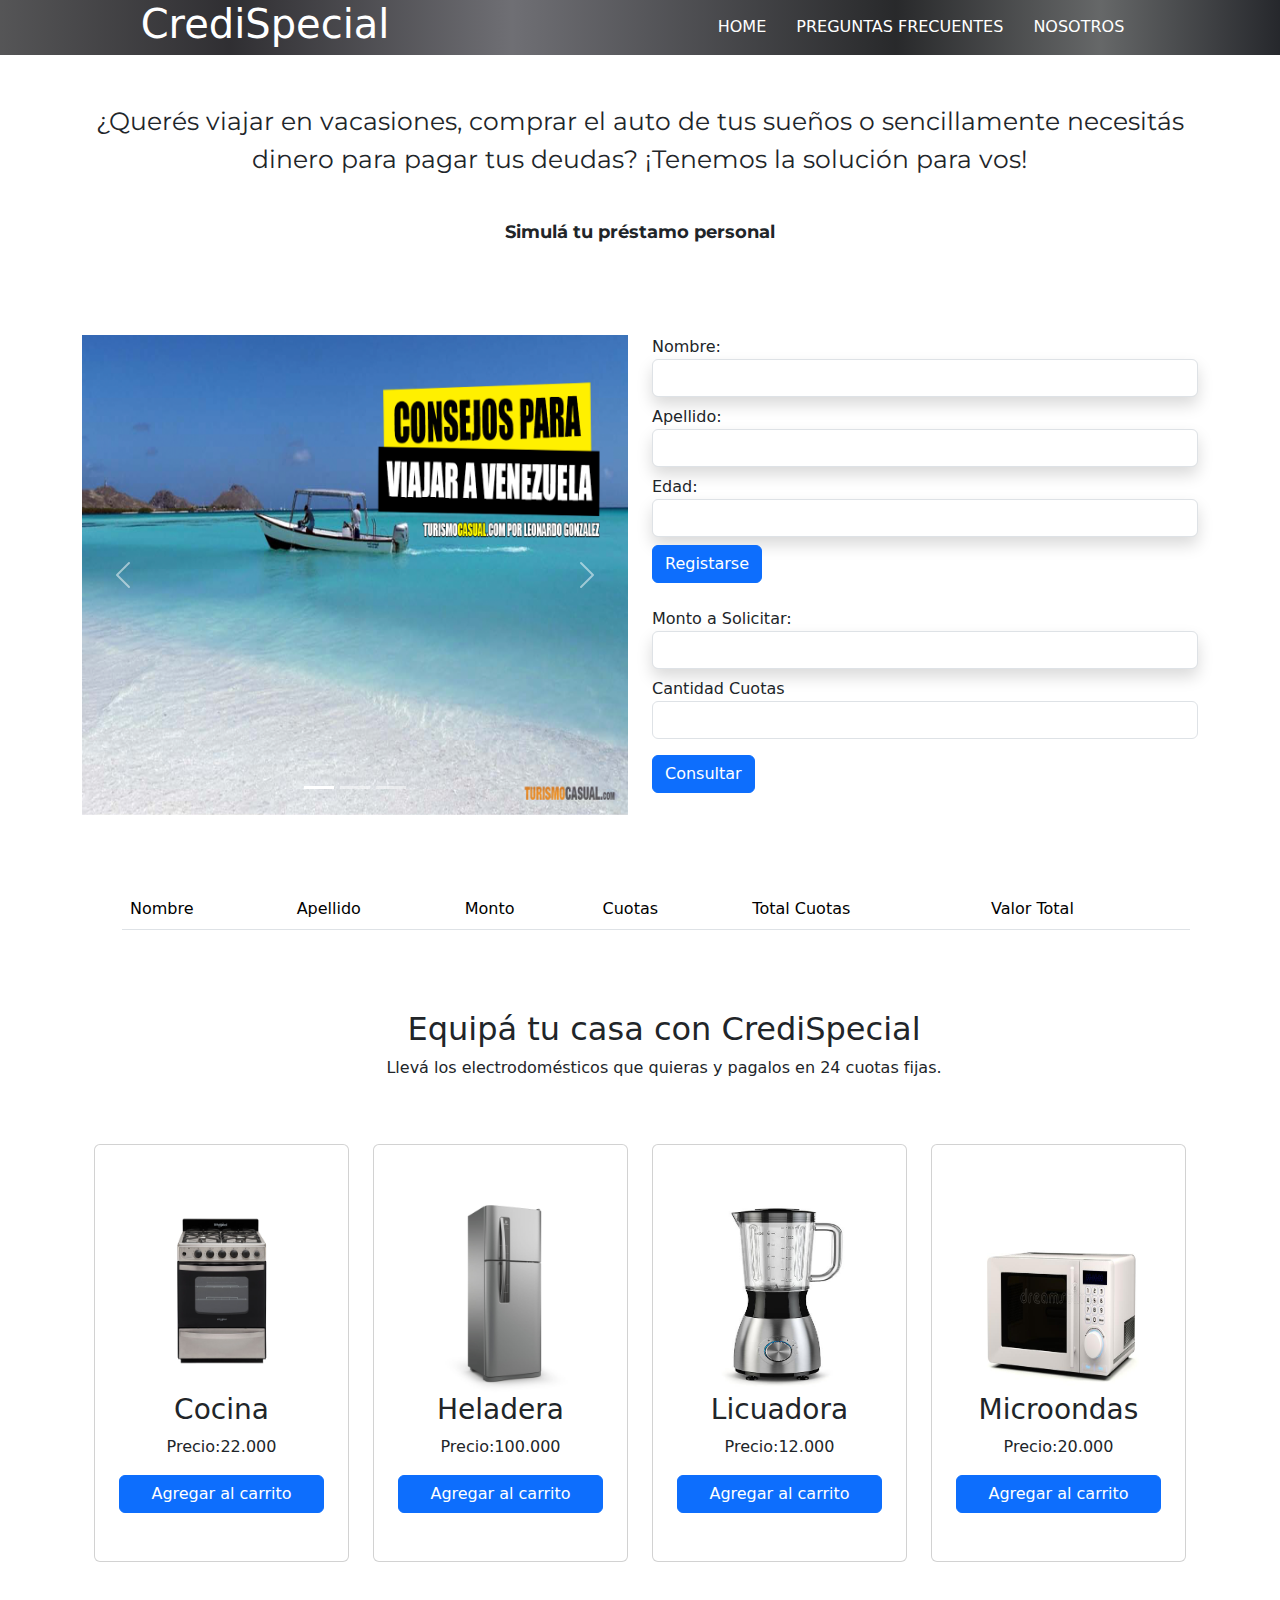
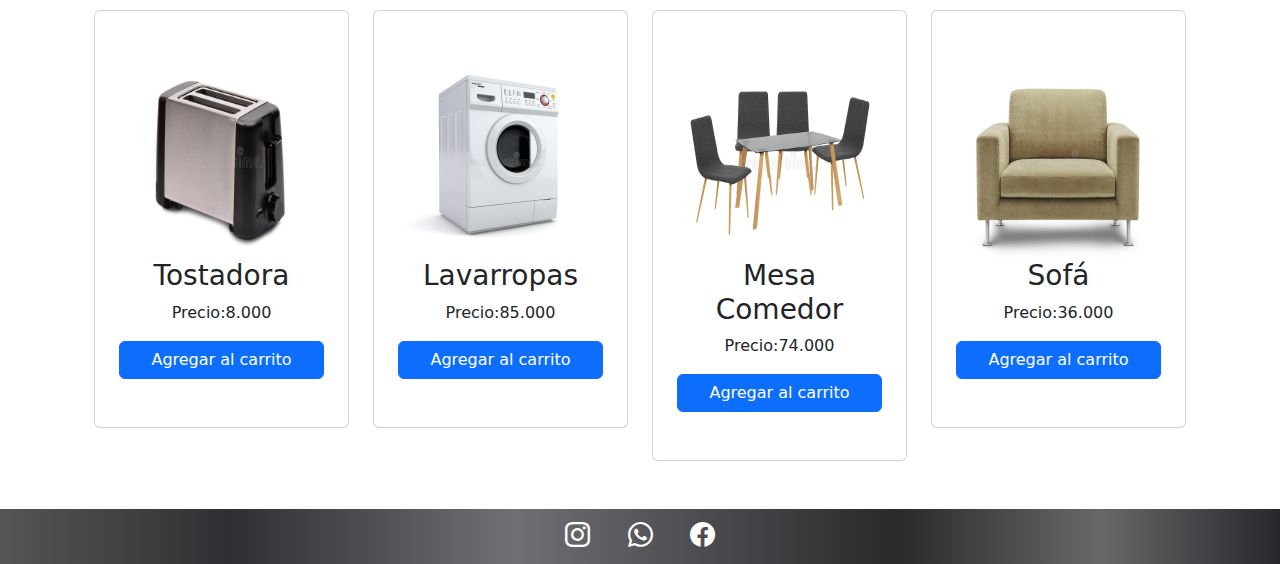
<file: simulador/index.html>
<!DOCTYPE html>
<html lang="es">

<head>
    <meta charset="UTF-8">
    <meta http-equiv="X-UA-Compatible" content="IE=edge">
    <meta name="viewport" content="width=device-width, initial-scale=1.0">
    <link rel="stylesheet" href="https://cdn.jsdelivr.net/npm/bootstrap@5.3.0-alpha1/dist/css/bootstrap.min.css">
    <link rel="stylesheet" href="https://cdn.jsdelivr.net/npm/bootstrap-icons@1.10.3/font/bootstrap-icons.css">
    <link rel="preconnect" href="https://fonts.googleapis.com">
    <link rel="preconnect" href="https://fonts.gstatic.com" crossorigin>
    <link href="https://fonts.googleapis.com/css2?family=Montserrat:wght@100;400;600;700;800;900&display=swap" rel="stylesheet">
    <link rel="stylesheet" href="css/estilos.css">
    <title>Simulador</title>
</head>

<body>
    <header>
        <nav>
            <div class="barra">
                <div class="logo">
                    <h1>CrediSpecial</h1>
                </div>
                <div class="nav-menu">
                    <ul>
                        <li class="item-menu">
                            <a href="#">Home</a>
                        </li>
                        <li class="item-menu">
                            <a href="#">Preguntas Frecuentes</a>
                        </li>
                        <li class="item-menu">
                            <a href="#">Nosotros</a>
                        </li>
                    </ul>
                </div>
            </div>
        </nav>
    </header>

    <main>
        <div class="container">
            <div class="row">
                <div class="col-12 my-5">
                    <p class="cont-entrada">¿Querés viajar en vacasiones, comprar el auto de tus sueños o sencillamente necesitás dinero para
                        pagar tus deudas? ¡Tenemos la solución para vos!
                    </p>
                    <p class="p-dos">Simulá tu préstamo personal</p>
                    
                </div>
            </div>

            <div class="row">
                <div class="col-sm-6 col-12">
                    <div id="myCarousel" class="carousel slide" data-bs-ride="carousel">
                        <div class="carousel-indicators">
                          <button type="button" data-bs-target="#myCarousel" data-bs-slide-to="0" class="active" aria-current="true" aria-label="Slide 1"></button>
                          <button type="button" data-bs-target="#myCarousel" data-bs-slide-to="1" aria-label="Slide 2"></button>
                          <button type="button" data-bs-target="#myCarousel" data-bs-slide-to="2" aria-label="Slide 3"></button>
                        </div>
                        <div class="carousel-inner">
                          <div class="carousel-item active">
                            <img src="img/01-carrusel.png" alt="" class="img-carrusel">
                          </div>
                          <div class="carousel-item">
                            <img src="img/02-carrusel.jpg" alt="" class="img-carrusel">
                          </div>
                          <div class="carousel-item">
                            <img src="img/03-carrusel.jpg" alt="" class="img-carrusel">
                          </div>
                        </div>
                        <button class="carousel-control-prev" type="button" data-bs-target="#myCarousel" data-bs-slide="prev">
                          <span class="carousel-control-prev-icon" aria-hidden="true"></span>
                          <span class="visually-hidden">Previous</span>
                        </button>
                        <button class="carousel-control-next" type="button" data-bs-target="#myCarousel" data-bs-slide="next">
                          <span class="carousel-control-next-icon" aria-hidden="true"></span>
                          <span class="visually-hidden">Next</span>
                        </button>
                      </div>
                </div>
                <div class="col-sm-6 col-12 pb-5">

                    <form action="">
                         <div class="pb-2">
                        <label for="">Nombre:</label>
                        <input type="text" id="txtNombre" class="form-control shadow" required>
                    </div>
                    <div class="pb-2">
                        <label for="">Apellido:</label>
                        <input type="text" id="txtApellido" class="form-control shadow" required>
                    </div>
                    <div class="pb-2">
                        <label for="">Edad:</label>
                        <input type="text" id="txtEdad" class="form-control shadow" required>
                    </div>
                    <div class="pb-4">
                        <a href="#" class="btn btn-primary" id="btn_registarse">Registarse</a>
                    </div>
                    <div id="mensaje"></div>
                    </form>
                    <form action="" id="formConsulta">
                        <div class="pb-2">
                            <label for="">Monto a Solicitar:</label>
                            <input type="text" id="txtCantidad" class="form-control shadow">
                        </div>
                        <div class="pb-3 form-group">
                            <label for="">Cantidad Cuotas</label>
                            <select class="form-control" id="selCuotas">
                                <option value="0"></option>
                                <option value="3">3</option>
                                <option value="6">6</option>
                                <option value="9">9</option>
                                <option value="12">12</option>
                            </select>
                        </div>
                        <div>
                            <a href="#" class="btn btn-primary" id="btn_consultar">Consultar</a>
                        </div>
                    </form>
                </div>
            </div>
            <section id="ResConsulta">
                <div class="container">
                    <div class="row">
                        <div class="col-12 mx-3 mt-5 px-4">
                            <table class="table table-hover">
                                <thead>
                                    <tr>
                                        <td>Nombre</td>
                                        <td>Apellido</td>
                                        <td>Monto</td>
                                        <td>Cuotas</td>
                                        <td>Total Cuotas</td>
                                        <td>Valor Total</td>
                                    </tr>
                                </thead>
                                <tbody id="tabla">
                                    
                                </tbody>
                </table>
                        </div>
                    </div>
                </div>
            </section>

            <section id="compra">
                <div class="container">
                    <div class="row">
                        <div class="col-12 mx-4 pb-5 pt-3 mt-5 text-center">
                            <h2>Equipá tu casa con CrediSpecial</h2>
                            <p>Llevá los electrodomésticos que quieras y pagalos en 24 cuotas fijas.</p>
                        </div>
                    </div>

                    <div class="row">
                        <div class="col-sm-3 col-6 text-center">
                            <div class="px-4 py-5 card mx-0 mb-4 mb-sm-0">
                                <img src="img/01-carrito.jpg" alt="Cocina electrica"
                                    class="d-block img-fluid mx-auto img-carrito">
                                <h3>Cocina</h3>
                                <p>Precio:<span>22.000</span></p>
                                <button class="btn btn-primary" id="btn-agregar">Agregar al carrito</button>
                            </div>
                        </div>
                        <div class="col-sm-3 col-6 text-center">
                            <div class="px-4 py-5 card mx-0 mb-4 mb-sm-0">
                                <img src="img/02-carrito.png" alt="Cocina electrica"
                                    class="d-block img-fluid mx-auto img-carrito">
                                <h3>Heladera</h3>
                                <p>Precio:<span>100.000</span></p>
                                <button class="btn btn-primary" id="btn-agregar">Agregar al carrito</button>
                            </div>
                        </div>
                        <div class="col-sm-3 col-6 text-center">
                            <div class="px-4 py-5 card mx-0 mb-4 mb-sm-0">
                                <img src="img/03-carrito.jpg" alt="Cocina electrica"
                                    class="d-block img-fluid mx-auto img-carrito">
                                <h3>Licuadora</h3>
                                <p>Precio:<span>12.000</span></p>
                                <button class="btn btn-primary" id="btn-agregar">Agregar al carrito</button>
                            </div>
                        </div>
                        <div class="col-sm-3 col-6 text-center">
                            <div class="px-4 py-5 card mx-0 mb-4 mb-sm-0">
                                <img src="img/04-carrito.jpg" alt="Cocina electrica"
                                    class="d-block img-fluid mx-auto img-carrito">
                                <h3>Microondas</h3>
                                <p>Precio:<span>20.000</span></p>
                                <button class="btn btn-primary" id="btn-agregar">Agregar al carrito</button>
                            </div>
                        </div>
                    </div>

                    <div class="row">
                        <div class="col-sm-3 col-6 text-center my-5">
                            <div class="px-4 py-5 card mx-0 mb-4 mb-sm-0">
                                <img src="img/05-carrito.jpg" alt="Cocina electrica"
                                    class="d-block img-fluid mx-auto img-carrito">
                                <h3>Tostadora</h3>
                                <p>Precio:<span>8.000</span></p>
                                <button class="btn btn-primary" id="btn-agregar">Agregar al carrito</button>
                            </div>
                        </div>
                        <div class="col-sm-3 col-6 text-center my-5">
                            <div class="px-4 py-5 card mx-0 mb-4 mb-sm-0">
                                <img src="img/06-carrito.jpg" alt="Cocina electrica"
                                    class="d-block img-fluid mx-auto img-carrito">
                                <h3>Lavarropas</h3>
                                <p>Precio:<span>85.000</span></p>
                                <button class="btn btn-primary" id="btn-agregar">Agregar al carrito</button>
                            </div>
                        </div>
                        <div class="col-sm-3 col-6 text-center my-5">
                            <div class="px-4 py-5 card mx-0 mb-4 mb-sm-0">
                                <img src="img/07-carrito.jpg" alt="Cocina electrica"
                                    class="d-block img-fluid mx-auto img-carrito">
                                <h3>Mesa Comedor</h3>
                                <p>Precio:<span>74.000</span></p>
                                <button class="btn btn-primary" id="btn-agregar">Agregar al carrito</button>
                            </div>
                        </div>
                        <div class="col-sm-3 col-6 text-center my-5">
                            <div class="px-4 py-5 card mx-0 mb-4 mb-sm-0">
                                <img src="img/08-carrito.jpg" alt="Cocina electrica"
                                    class="d-block img-fluid mx-auto img-carrito">
                                <h3>Sofá</h3>
                                <p>Precio:<span>36.000</span></p>
                                <button class="btn btn-primary" id="btn-agregar">Agregar al carrito</button>
                            </div>
                        </div>
                    </div>
            </section>
        </div>
        </div>
    </main>

    <footer class="barra">
        <div class="iconos">
            <a href=""><i class="bi bi-instagram"></i></a>
            <a href=""><i class="bi bi-whatsapp"></i></a>
            <a href=""><i class="bi bi-facebook"></i></a>
        </div>
        
    </footer>

    <script src="https://cdn.jsdelivr.net/npm/bootstrap@5.3.0-alpha1/dist/js/bootstrap.bundle.min.js"></script>
    <script src="simulador.js"></script>
</body>


</html>
</file>
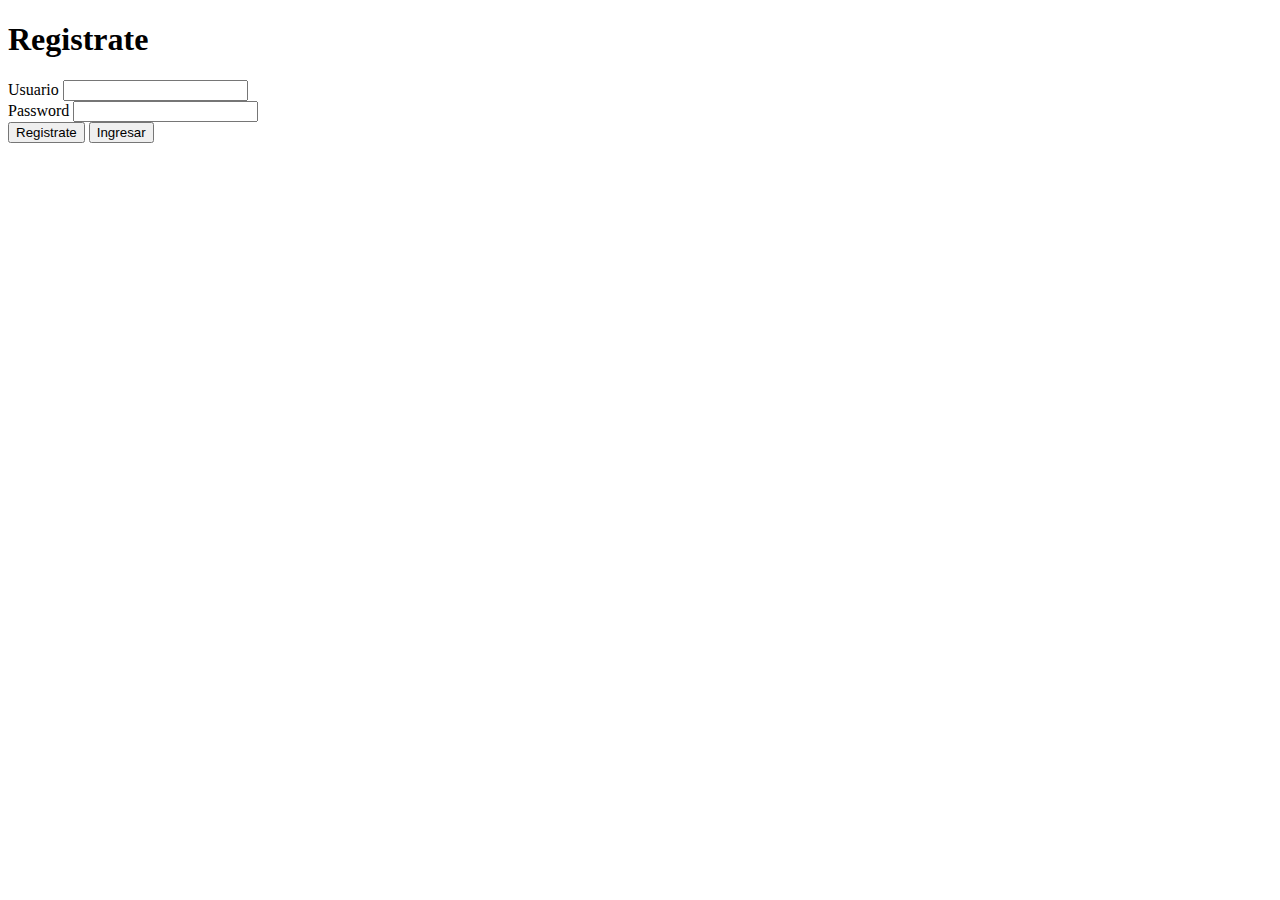
<file: clase-10-STORAGE-JSON/archivo3.html>
<!DOCTYPE html>
<html lang="es">
<head>
    <meta charset="UTF-8">
    <meta http-equiv="X-UA-Compatible" content="IE=edge">
    <meta name="viewport" content="width=device-width, initial-scale=1.0">
    <title>Registro con json</title>
</head>
<body>
    <h1>Registrate</h1>
    <label for="">Usuario</label>
    <input type="text" id="nombre">

    <br>

    <label for="">Password</label>
    <input type="text" id="pass">

    <br>

    <button id="btn_registro">Registrate</button>
    <button id="btn_login">Ingresar</button>

    <script src="archivo3.js"></script>
</body>
</html>
</file>
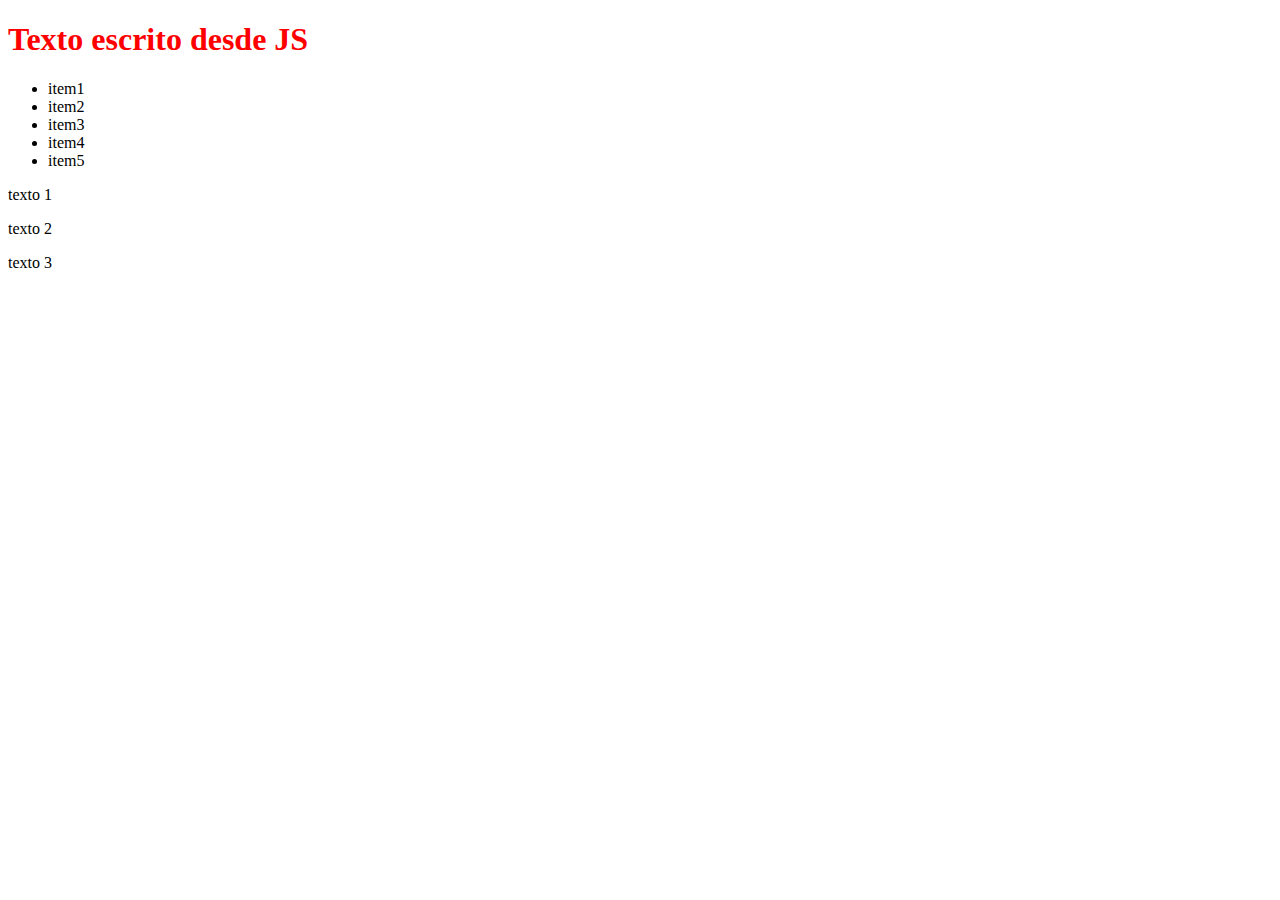
<file: clase-8-DOM/archivo.html>
<!DOCTYPE html>
<html lang="es">
<head>
    <meta charset="UTF-8">
    <meta http-equiv="X-UA-Compatible" content="IE=edge">
    <meta name="viewport" content="width=device-width, initial-scale=1.0">
    <title>DOM</title>
</head>
<style>
    .parrafo-rojo{
        color: red;
    }
</style>

<body>
    <header>
        <h1 id="titulo_uno">Bienvenido a mi sitio</h1>
    </header>

    <nav>
        <ul>
            <li>item1</li>
            <li>item2</li>
            <li>item3</li>
            <li>item4</li>
            <li>item5</li>
        </ul>
    </nav>

    <main>
        <p class="parrafos">texto 1</p>
        <p class="parrafos">texto 2</p>
        <p class="parrafos">texto 3</p>
    </main>

    <footer>
        <div id="contenedor">
            <p>Parrafo en el footer</p>
        </div>
    </footer>

    <script src="archivo.js"></script>
</body>
</html>
</file>
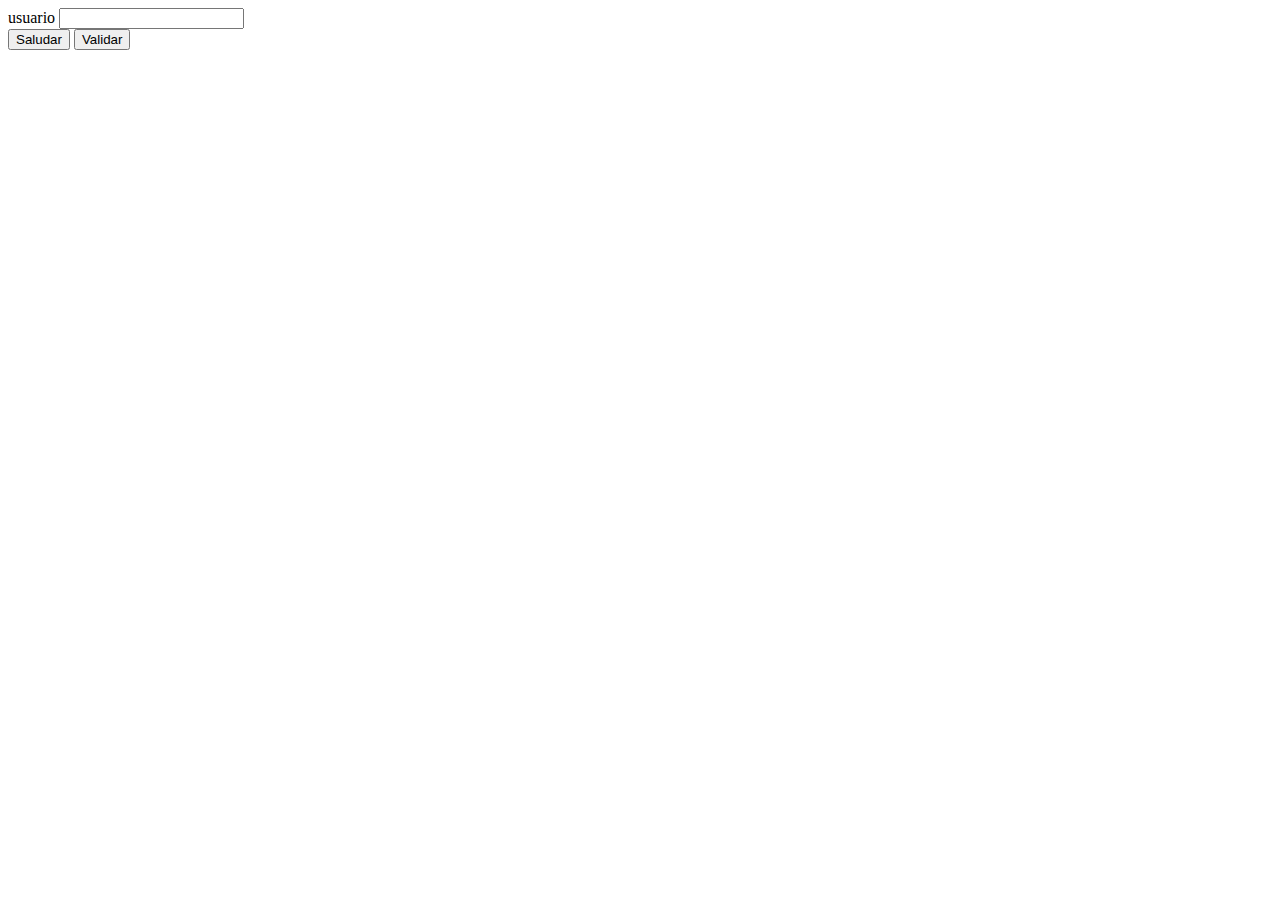
<file: clase-8-DOM/archivo2.html>
<!DOCTYPE html>
<html lang="es">
<head>
    <meta charset="UTF-8">
    <meta http-equiv="X-UA-Compatible" content="IE=edge">
    <meta name="viewport" content="width=device-width, initial-scale=1.0">
    <title>DOM</title>
</head>
<style>
    .estilo_parrafo{
        background-color: aqua;
        font-size: 25px;
        text-align: center;
        color: blanchedalmond;
        padding-top: 10px;
        padding-bottom: 10px;
    }
</style>
<body>
    
    <label for="">usuario</label>
    <input type="text" id="nombre_usuario">
    <div id="mensaje"></div>
    <button onclick="saludar()">Saludar</button>
    <button onclick="validar()">Validar</button>

    <script src="archivo2.js"></script>
</body>
</html>
</file>
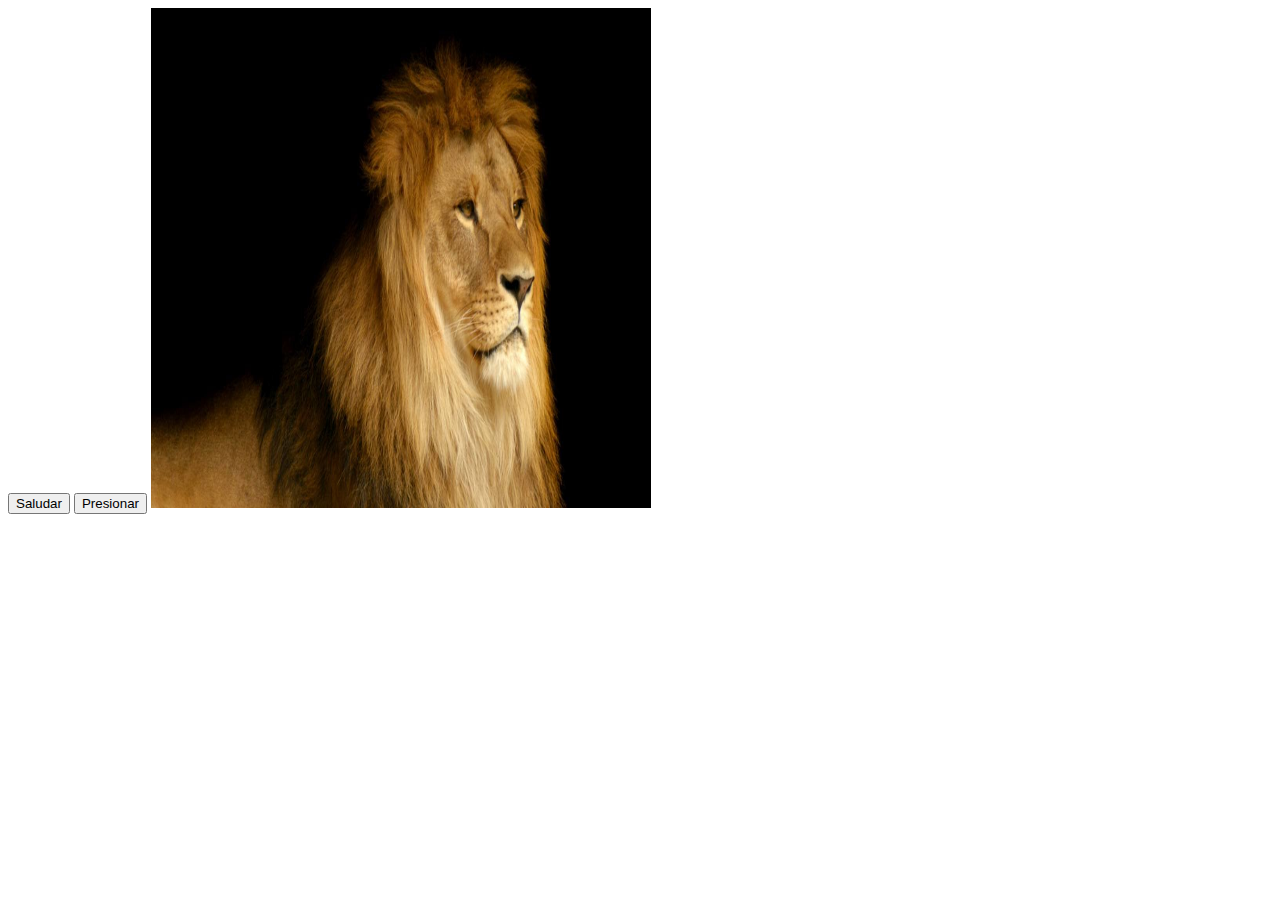
<file: clase-9-EVENTOS/archivo.html>
<!DOCTYPE html>
<html lang="es">
<head>
    <meta charset="UTF-8">
    <meta http-equiv="X-UA-Compatible" content="IE=edge">
    <meta name="viewport" content="width=device-width, initial-scale=1.0">
    <title>Eventos</title>
</head>
<style>
    img{
        width: 500px;
        height: 500px;
    }
</style>
<body>

    <button id="btn_saludar">Saludar</button>
    <button id="btn_dos">Presionar</button>

    <img src="../Image/01.jpg" alt="Leon comun" id="img_leon">
    
    <script src="archivo.js"></script>
</body>
</html>
</file>
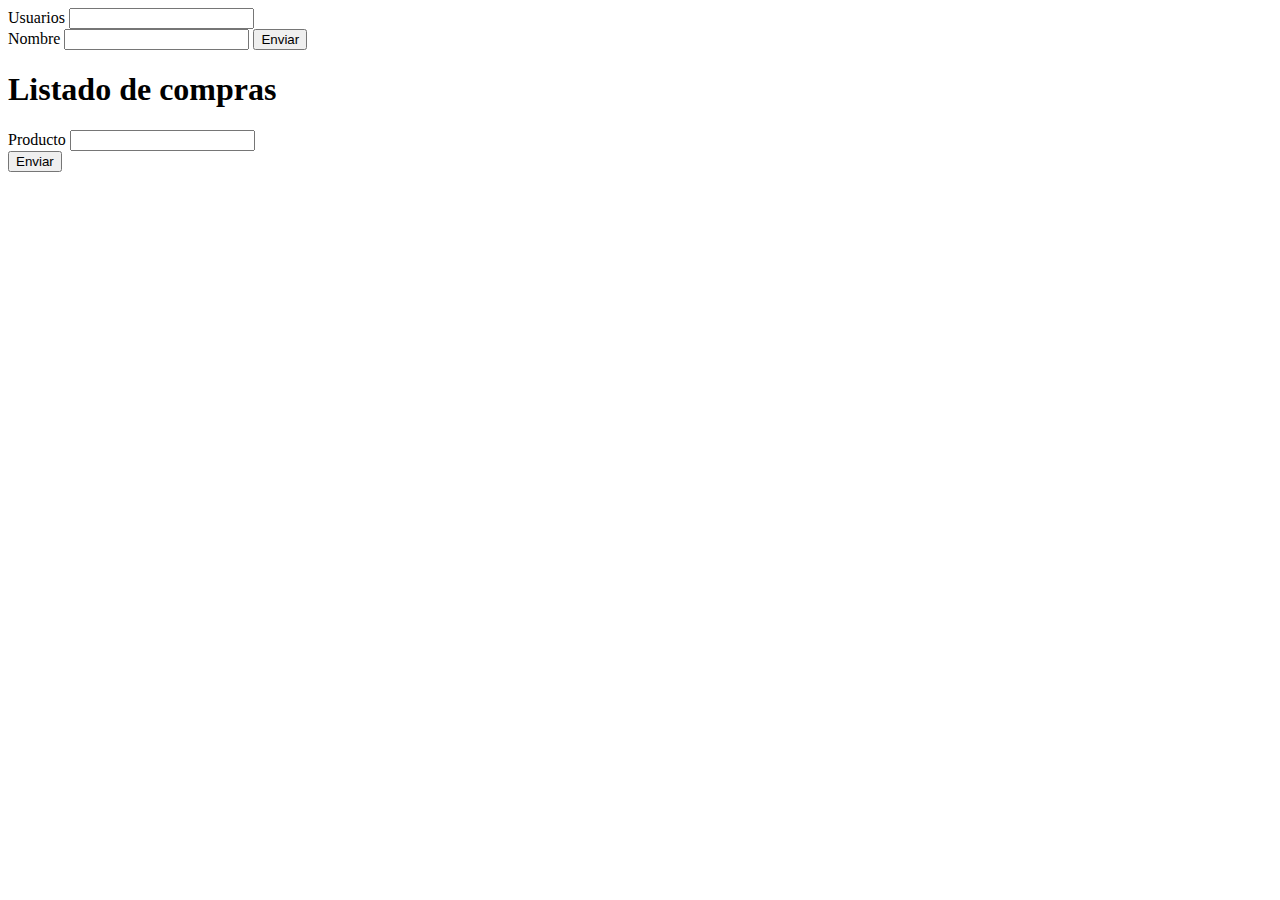
<file: clase-9-EVENTOS/archivo2.html>
<!DOCTYPE html>
<html lang="es">
<head>
    <meta charset="UTF-8">
    <meta http-equiv="X-UA-Compatible" content="IE=edge">
    <meta name="viewport" content="width=device-width, initial-scale=1.0">
    <title>Eventos Segunda parte</title>
</head>
<style>
    .btn_borrar{
        background-color: red;
        color: white;
        border: 0;
        border-radius: 40px;
    }
</style>
<body>

    <label for="">Usuarios</label>
    <input type="text" id="nombre_usuario">

    <form action="" id="form">
        <label for="">Nombre</label>
        <input type="text" id="nombre_form">
        <button>Enviar</button>
    </form>

    <h1>Listado de compras</h1>
    <label for="">Producto</label>
    <input type="text"  id="producto">
    <br>
    <button id="boton">Enviar</button>
    <ul id="lista">

    </ul>

    
    <script src="archivo2.js"></script>
</body>
</html>
</file>
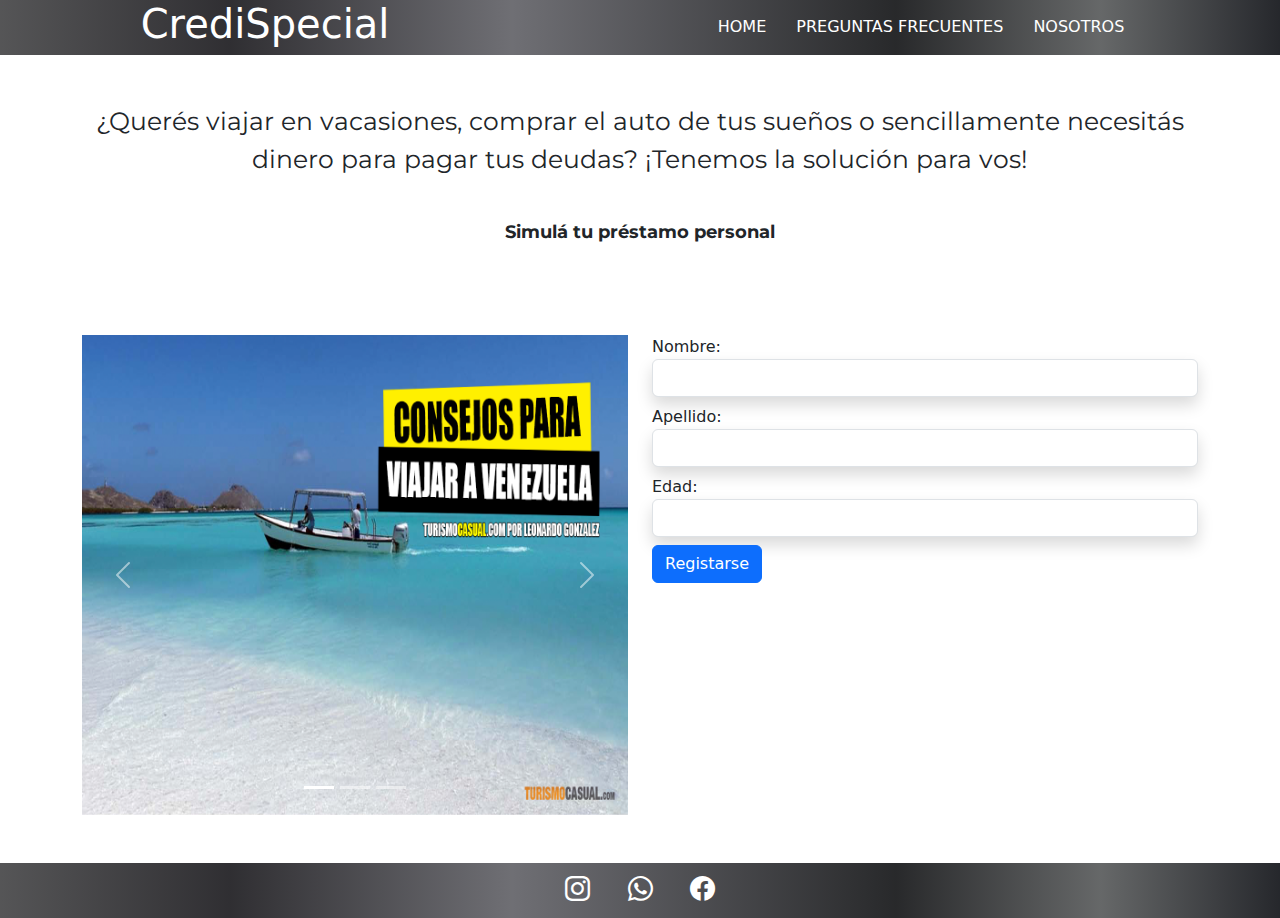
<file: simulador/registro.html>
<!DOCTYPE html>
<html lang="es">

<head>
    <meta charset="UTF-8">
    <meta http-equiv="X-UA-Compatible" content="IE=edge">
    <meta name="viewport" content="width=device-width, initial-scale=1.0">
    <link rel="stylesheet" href="https://cdn.jsdelivr.net/npm/bootstrap@5.3.0-alpha1/dist/css/bootstrap.min.css">
    <link rel="stylesheet" href="https://cdn.jsdelivr.net/npm/bootstrap-icons@1.10.3/font/bootstrap-icons.css">
    <link rel="preconnect" href="https://fonts.googleapis.com">
    <link rel="preconnect" href="https://fonts.gstatic.com" crossorigin>
    <link href="https://fonts.googleapis.com/css2?family=Montserrat:wght@100;400;600;700;800;900&display=swap" rel="stylesheet">
    <link rel="stylesheet" href="css/estilos.css">
    <title>Simulador</title>
</head>
<body>
  <header>
    <nav>
        <div class="barra">
            <div class="logo">
                <h1>CrediSpecial</h1>
            </div>
            <div class="nav-menu">
                <ul>
                    <li class="item-menu">
                        <a href="#">Home</a>
                    </li>
                    <li class="item-menu">
                        <a href="#">Preguntas Frecuentes</a>
                    </li>
                    <li class="item-menu">
                        <a href="#">Nosotros</a>
                    </li>
                </ul>
            </div>
        </div>
    </nav>
</header>

<main>
  <div class="container">
      <div class="row">
          <div class="col-12 my-5">
              <p class="cont-entrada">¿Querés viajar en vacasiones, comprar el auto de tus sueños o sencillamente necesitás dinero para
                  pagar tus deudas? ¡Tenemos la solución para vos!
              </p>
              <p class="p-dos">Simulá tu préstamo personal</p>
              
          </div>
      </div>

      <div class="row">
          <div class="col-sm-6 col-12">
              <div id="myCarousel" class="carousel slide" data-bs-ride="carousel">
                  <div class="carousel-indicators">
                    <button type="button" data-bs-target="#myCarousel" data-bs-slide-to="0" class="active" aria-current="true" aria-label="Slide 1"></button>
                    <button type="button" data-bs-target="#myCarousel" data-bs-slide-to="1" aria-label="Slide 2"></button>
                    <button type="button" data-bs-target="#myCarousel" data-bs-slide-to="2" aria-label="Slide 3"></button>
                  </div>
                  <div class="carousel-inner">
                    <div class="carousel-item active">
                      <img src="img/01-carrusel.png" alt="" class="img-carrusel">
                    </div>
                    <div class="carousel-item">
                      <img src="img/02-carrusel.jpg" alt="" class="img-carrusel">
                    </div>
                    <div class="carousel-item">
                      <img src="img/03-carrusel.jpg" alt="" class="img-carrusel">
                    </div>
                  </div>
                  <button class="carousel-control-prev" type="button" data-bs-target="#myCarousel" data-bs-slide="prev">
                    <span class="carousel-control-prev-icon" aria-hidden="true"></span>
                    <span class="visually-hidden">Previous</span>
                  </button>
                  <button class="carousel-control-next" type="button" data-bs-target="#myCarousel" data-bs-slide="next">
                    <span class="carousel-control-next-icon" aria-hidden="true"></span>
                    <span class="visually-hidden">Next</span>
                  </button>
                </div>
          </div>
          <div class="col-sm-6 col-12 pb-5">
              <form action="">
                  <div class="pb-2">
                      <label for="">Nombre:</label>
                      <input type="text" id="txtNombre" class="form-control shadow">
                  </div>
                  <div class="pb-2">
                      <label for="">Apellido:</label>
                      <input type="text" id="txtApellido" class="form-control shadow">
                  </div>
                  <div class="pb-2">
                      <label for="">Edad:</label>
                      <input type="text" id="txtEdad" class="form-control shadow">
                  </div>
                  <div class="pb-2">
                      <a href="#" class="btn btn-primary" id="btn_registarse">Registarse</a>
                  </div>
                  
              </form>
          </div>
      </div>
    </main>
    
    <footer class="barra mt-5">
        <div class="iconos">
            <a href=""><i class="bi bi-instagram"></i></a>
            <a href=""><i class="bi bi-whatsapp"></i></a>
            <a href=""><i class="bi bi-facebook"></i></a>
        </div>
        
    </footer>
    
    <script src="https://cdn.jsdelivr.net/npm/bootstrap@5.3.0-alpha1/dist/js/bootstrap.bundle.min.js"></script>
    <script src="simulador.js"></script>
</body>
</html>
</file>
<file: simulador/css/estilos.css>
*{
    margin: 0;
    padding: 0;
    box-sizing: border-box;
}
/*HEADER*/
.barra{
background: linear-gradient(90deg, rgba(26,26,28,0.7399334733893557) 0%, rgba(25,24,28,0.9023984593837535) 18%, rgba(0,0,9,0.5634628851540616) 40%, rgba(19,20,22,0.908000700280112) 70%, rgba(14,17,18,0.6334908963585435) 86%, rgba(10,12,17,0.8855917366946778)
100%);
display: flex;
justify-content: space-around;
height: 55px;
}
.logo{
    color: #ffffff;
}
.nav-menu ul{
    display: flex;
    justify-content: center;
} 
.nav-menu ul .item-menu{
    margin: 15px;
    align-items: center;
    list-style-type: none;
}
.item-menu a{
    text-decoration: none;
    color: #ffffff;
    text-transform: uppercase;
}
/*MAIN*/
.cont-entrada{
    font-size: 25px;
    font-family: 'Montserrat', sans-serif;
    text-align: center;
}
.p-dos{
    font-family: 'Montserrat', sans-serif;
    font-size: 18px;
    font-weight: bold;
    text-align: center;
    padding: 25px;
}
.img-carrusel{
    height: 480px;
    width: 100%;
}
.img-carrito{
    width: 200px;
    height: 200px;
}
/*FOOTER*/
.iconos{
    font-size: 25px;
    margin: 8px;
}
.iconos a{
    color: #ffffff;
    margin: 10px 15px;
    text-align: center;
}
</file>
